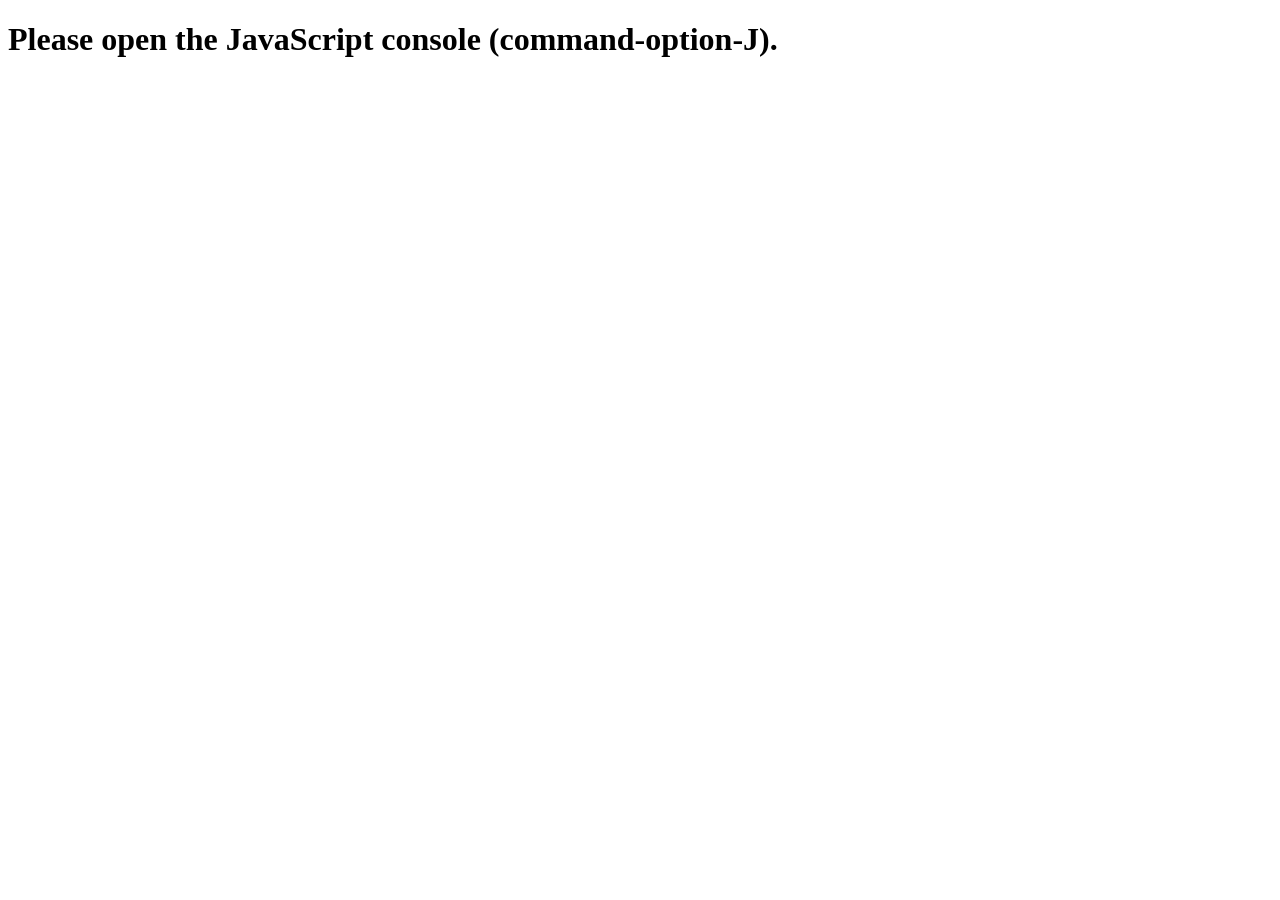
<file: w6d4/sample-ajax/index.html>
<!DOCTYPE html>
<html lang="en">
<head>
  <script src="./js/jquery-1.11.3.js"></script>
  <script type="text/javascript" src="./js/index.js"></script>
</head>
<body>
  <h1>Please open the JavaScript console <b>(command-option-J)</b>.</h1>
</body>
</html>
</file>
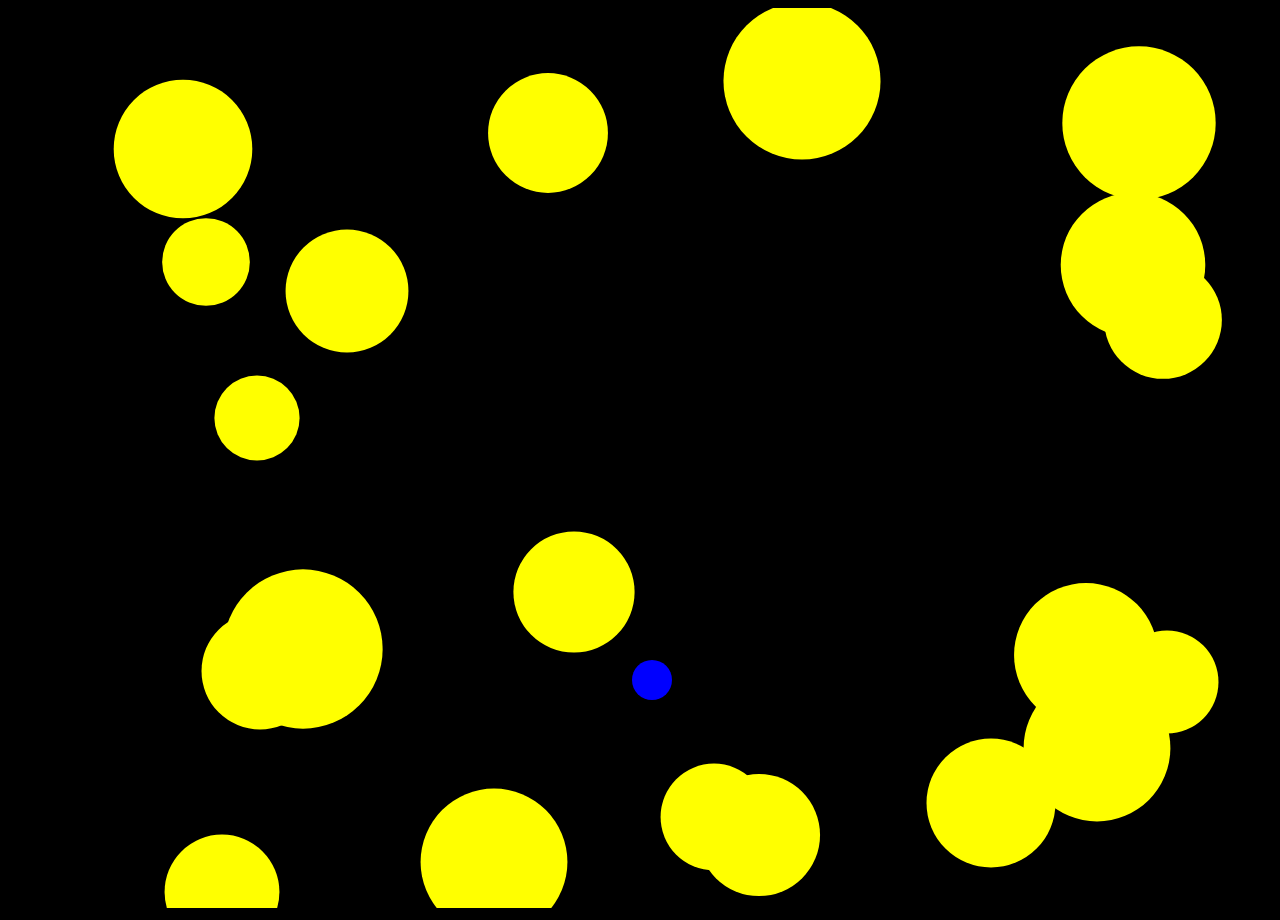
<file: w6d1/Asteroids/asteroids/index.html>
<!DOCTYPE html>
<html>
  <head>
    <meta charset="utf-8">
    <title></title>
  </head>
  <body>
    <style media="screen">
      body {
        background: black;
      }
    </style>

    <canvas></canvas>
    <script src="keymaster.js"></script>
    <script src="lib/utils.js"></script>
    <script src="lib/movingObject.js"></script>
    <script src="lib/asteroid.js"></script>
    <script src="lib/bullet.js"></script>
    <script src="lib/ship.js"></script>
    <script src="lib/game.js"></script>
    <script src="lib/gameView.js"></script>
    <script>

    var gameView = new Asteroids.GameView();
    gameView.start();
    // console.log(game.asteroids);
    // var object = new Asteroids.MovingObject(
    //   { pos: [300, 300], vel: [250, 250], radius: 200, color: "orange"}
    // );
    // object.move();
    // object.draw(ctx);
    // object.move();
    // object.draw(ctx);
    // new Circles.Game(
    //   canvasEl.width,
    //   canvasEl.height
    // ).start(canvasEl);
    </script>
  </body>
</html>
</file>
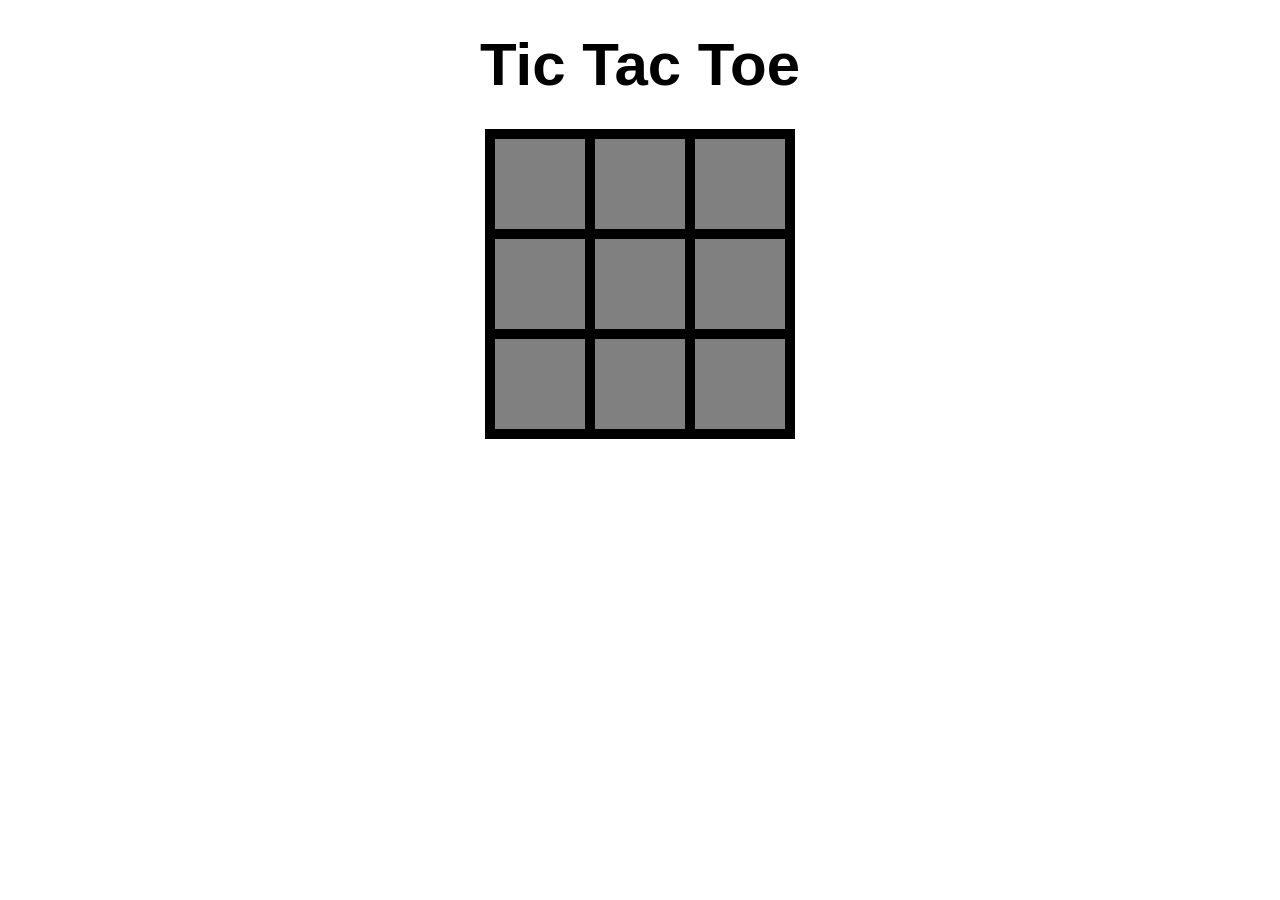
<file: w6d3/ttt.js/solution/html/index.html>
<!DOCTYPE html>
<html>
  <head>
    <meta charset="utf-8">
    <title>Tic Tac Toe</title>
    <link rel="stylesheet" type="text/css" href="../css/ttt.css">
    <script src="../js/jquery-2.1.1.js"></script>
    <script src="../js/bundle.js"></script>
  </head>

  <body>
    <h1>Tic Tac Toe</h1>
    <figure class="ttt"></figure>
  </body>
</html>
</file>
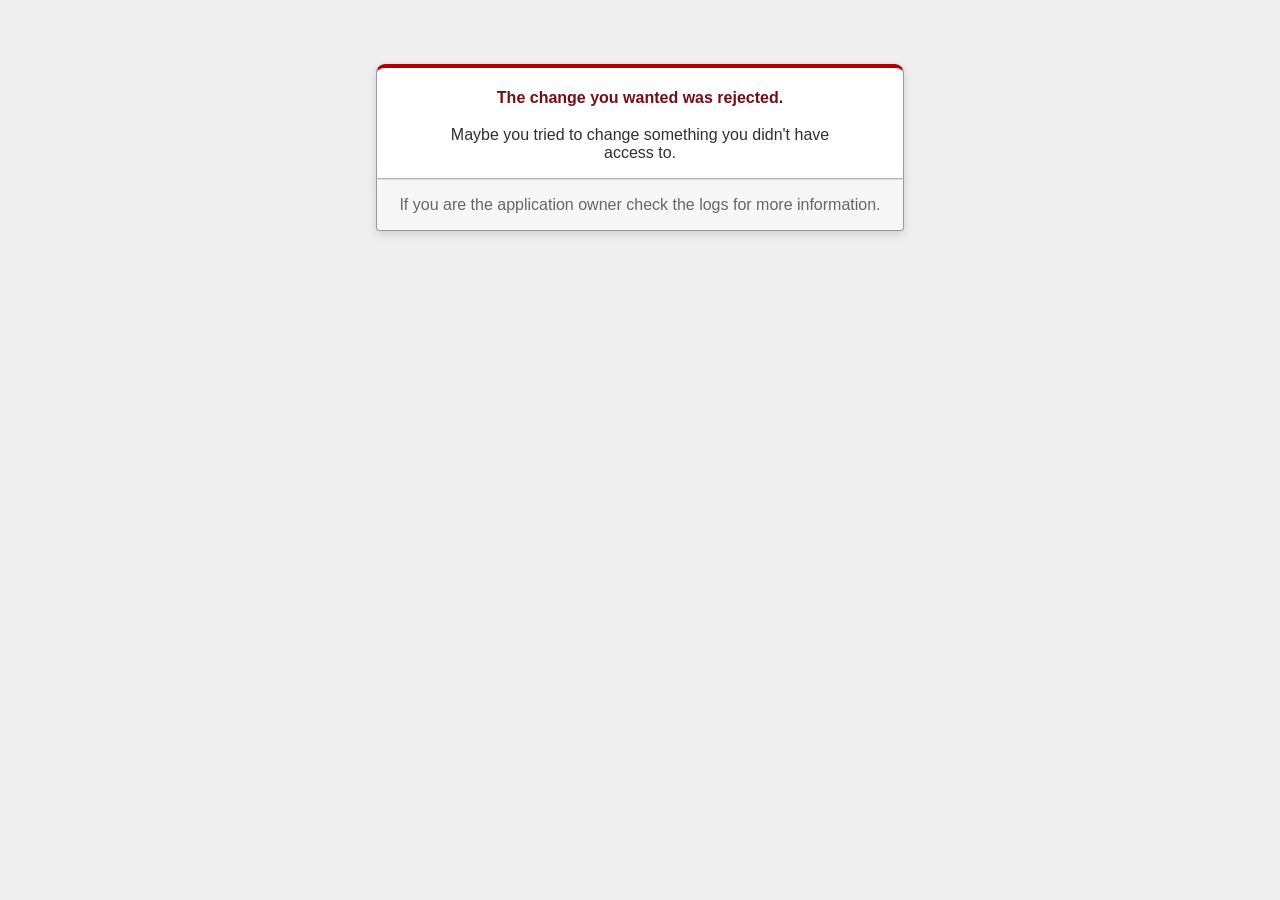
<file: w6d5/public/422.html>
<!DOCTYPE html>
<html>
<head>
  <title>The change you wanted was rejected (422)</title>
  <meta name="viewport" content="width=device-width,initial-scale=1">
  <style>
  body {
    background-color: #EFEFEF;
    color: #2E2F30;
    text-align: center;
    font-family: arial, sans-serif;
    margin: 0;
  }

  div.dialog {
    width: 95%;
    max-width: 33em;
    margin: 4em auto 0;
  }

  div.dialog > div {
    border: 1px solid #CCC;
    border-right-color: #999;
    border-left-color: #999;
    border-bottom-color: #BBB;
    border-top: #B00100 solid 4px;
    border-top-left-radius: 9px;
    border-top-right-radius: 9px;
    background-color: white;
    padding: 7px 12% 0;
    box-shadow: 0 3px 8px rgba(50, 50, 50, 0.17);
  }

  h1 {
    font-size: 100%;
    color: #730E15;
    line-height: 1.5em;
  }

  div.dialog > p {
    margin: 0 0 1em;
    padding: 1em;
    background-color: #F7F7F7;
    border: 1px solid #CCC;
    border-right-color: #999;
    border-left-color: #999;
    border-bottom-color: #999;
    border-bottom-left-radius: 4px;
    border-bottom-right-radius: 4px;
    border-top-color: #DADADA;
    color: #666;
    box-shadow: 0 3px 8px rgba(50, 50, 50, 0.17);
  }
  </style>
</head>

<body>
  <!-- This file lives in public/422.html -->
  <div class="dialog">
    <div>
      <h1>The change you wanted was rejected.</h1>
      <p>Maybe you tried to change something you didn't have access to.</p>
    </div>
    <p>If you are the application owner check the logs for more information.</p>
  </div>
</body>
</html>
</file>
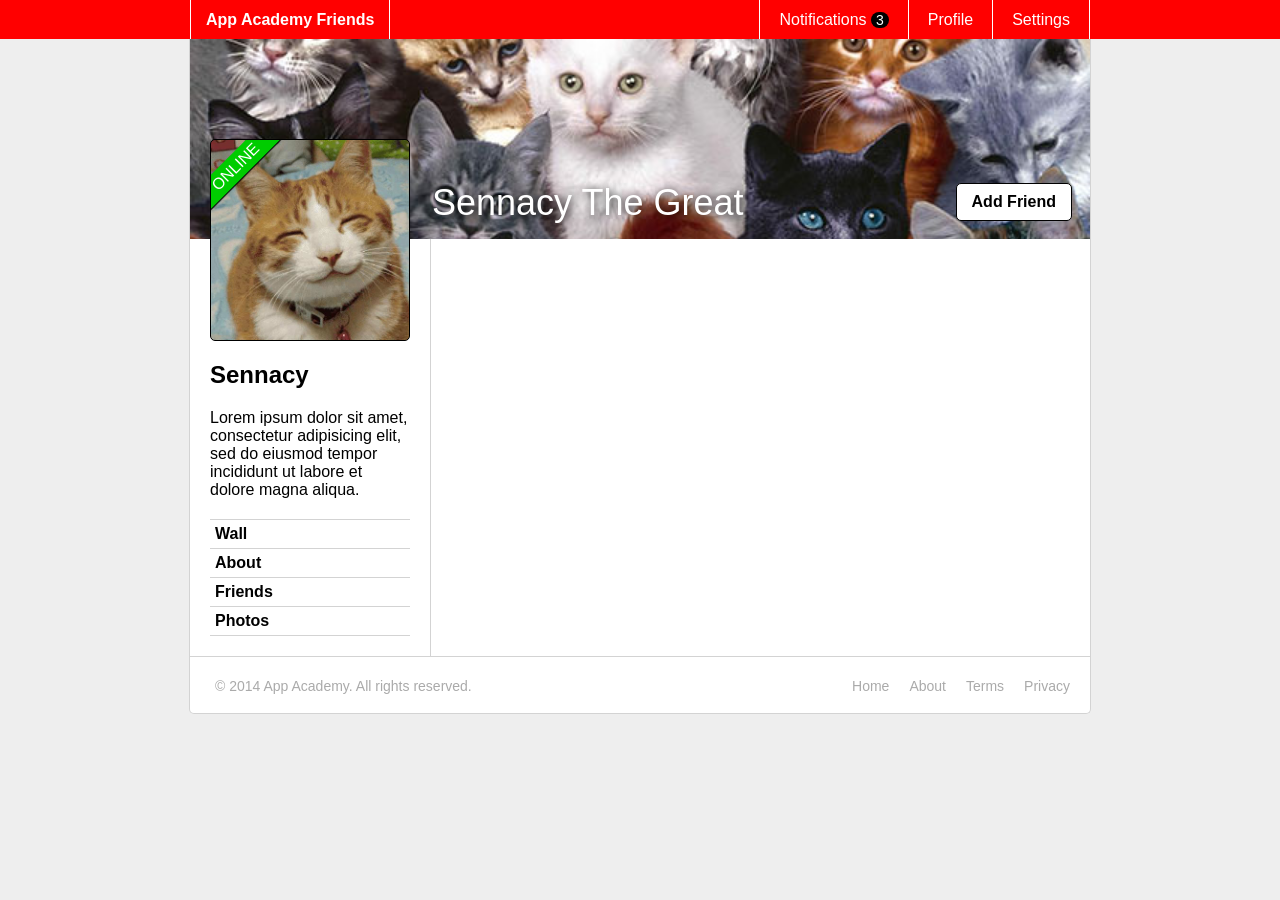
<file: w6d2/css-friends-gh-pages/skeleton/friends.html>
<!DOCTYPE html>
<html>
<head>
  <meta charset="utf-8">
  <title>App Academy Friends</title>

  <link rel="stylesheet" href="css/00-reset.css" type="text/css">
  <link rel="stylesheet" href="css/01-header.css" type="text/css">
  <link rel="stylesheet" href="css/02-notifications.css" type="text/css">
  <link rel="stylesheet" href="css/03-layout.css" type="text/css">
  <link rel="stylesheet" href="css/04-footer.css" type="text/css">
  <link rel="stylesheet" href="css/05-cats.css" type="text/css">
  <link rel="stylesheet" href="css/06-sidebar.css" type="text/css">
  <link rel="stylesheet" href="css/07-online.css" type="text/css">
  <link rel="stylesheet" href="css/08-thumbs.css" type="text/css">
  <link rel="stylesheet" href="css/09-forms.css" type="text/css">
  <link rel="stylesheet" href="css/10-posts.css" type="text/css">
  <link rel="stylesheet" href="css/11-icons.css" type="text/css">
  <link rel="stylesheet" href="css/12-modal.css" type="text/css">
</head>
<body>
  <header>
    <nav class="group">
      <h1 class="header-list nav-item"><a href="#">App Academy Friends</a></h1>
      <ul class="header-list">
        <li class="nav-item" id="notifs-dropdown"><a href="#">
            Notifications
            <span class="badge">3</span>
          </a>
          <ul class="dropdown">
            <li><a href="#">Constance hates your photo.</a></li>
            <li><a href="#">Tommy left you a insult.</a></li>
            <li><a href="#">Jonathan is not following you.</a></li>
          </ul>
        </li>
        <li class="nav-item"><a href="#">Profile</a></li>
        <li class="nav-item"><a href="#">Settings</a></li>
      </ul>
    </nav>
  </header>

  <section class="content group">
    <section class="content-header">
      <h1 class="name">Sennacy The Great</h1>
      <button type="submit" class="add-friend-btn">Add Friend</button>
    </section>

    <section class="content-sidebar">
      <section class="profile-picture">
        <span class="online-tag">ONLINE</span>
      </section>
      <section class="profile-info">
        <h1>Sennacy</h1>
        <p>
          Lorem ipsum dolor sit amet, consectetur adipisicing elit, sed do eiusmod tempor incididunt ut labore et dolore magna aliqua.
        </p>
      </section>
      <section class="profile-nav">
        <ul>
          <li class="profile-nav-item"><a href="#">Wall</a></li>
          <li class="profile-nav-item"><a href="#">About</a></li>
          <li class="profile-nav-item"><a href="#">Friends</a></li>
          <li class="profile-nav-item"><a href="#">Photos</a></li>
        </ul>
      </section>
    </section>
    <section class="content-main"></section>
  </section>
  <section class="footer">
    <h1 class="footer-list">© 2014 App Academy. All rights reserved.</h1>
    <ul class="footer-list">
      <li class="footer-item"><a href="#">Home</a></li>
      <li class="footer-item"><a href="#">About</a></li>
      <li class="footer-item"><a href="#">Terms</a></li>
      <li class="footer-item"><a href="#">Privacy</a></li>
    </ul>
  </section>
  <!-- YOUR HTML HERE -->

  <script src="../shared/js/jquery.js"></script>
  <script>

  </script>

</body>
</html>
</file>
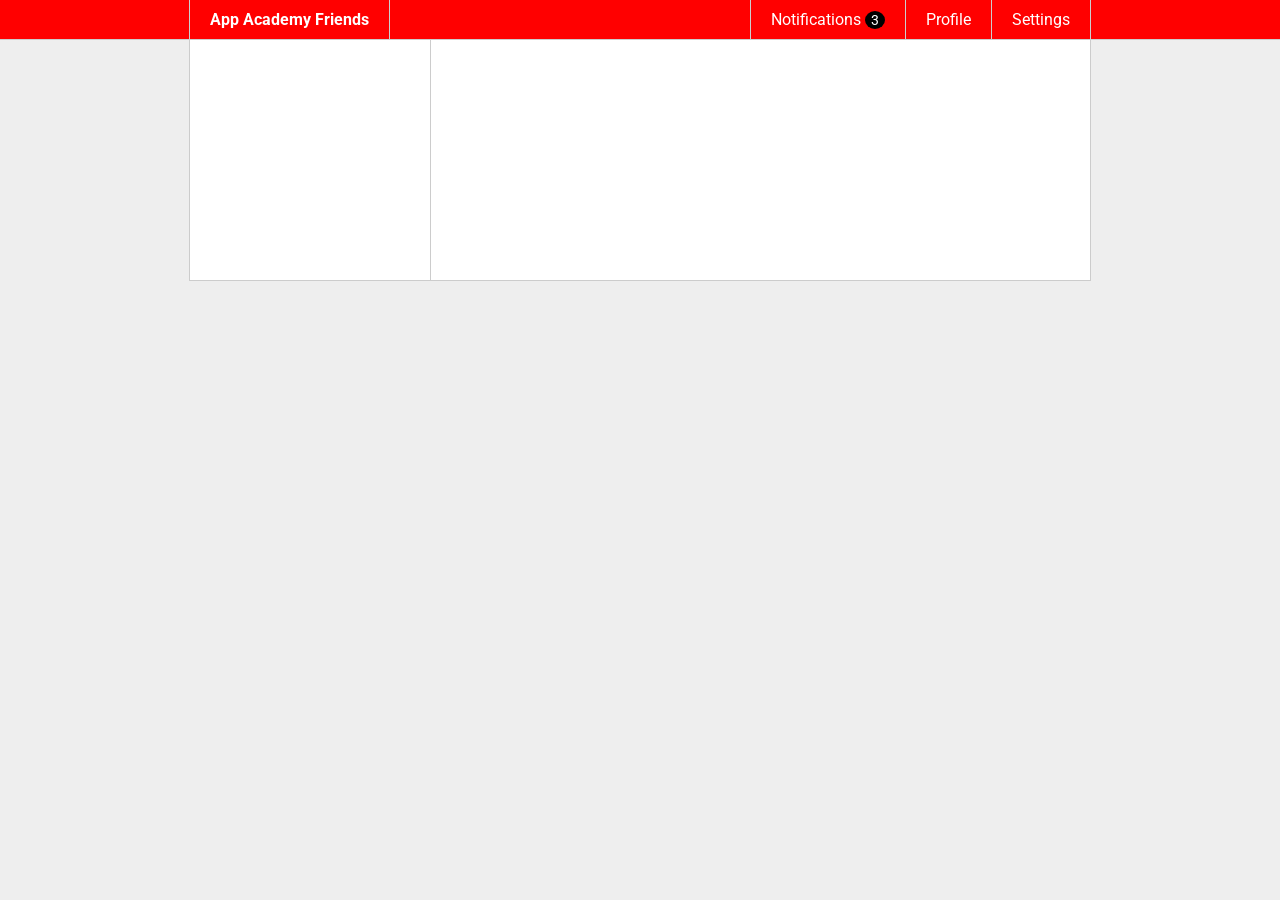
<file: w6d2/css-friends-gh-pages/solution/03-layout.html>
<!DOCTYPE html>
<html>
<head>
  <meta charset="utf-8">
  <title>App Academy Friends | PHASE 3: Layout</title>
  <link rel="stylesheet" href="http://fonts.googleapis.com/css?family=Roboto:300,400,700" type="text/css">
  <link rel="stylesheet" href="css/00-reset.css" type="text/css">
  <link rel="stylesheet" href="css/01-header.css" type="text/css">
  <link rel="stylesheet" href="css/02-notifications.css" type="text/css">
  <link rel="stylesheet" href="css/03-layout.css" type="text/css">
</head>
<body>

  <header class="header">
    <nav class="header-nav group">

      <h1 class="header-logo">
        <a href="#">App Academy Friends</a>
      </h1>

      <ul class="header-list group">
        <li>
          <a href="#">Notifications <strong class="badge">3</strong></a>
          <ul class="header-notifications">
            <li><a href="#">Constance likes your photo.</a></li>
            <li><a href="#">Tommy left you a comment.</a></li>
            <li><a href="#">Jonathan is now following you.</a></li>
          </ul>
        </li>
        <li><a href="#">Profile</a></li>
        <li><a href="#">Settings</a></li>
      </ul>

    </nav>
  </header>

  <main class="content group">
    <section class="content-sidebar">

    </section>
    <section class="content-main">

    </section>
  </main>

</body>
</html>
</file>
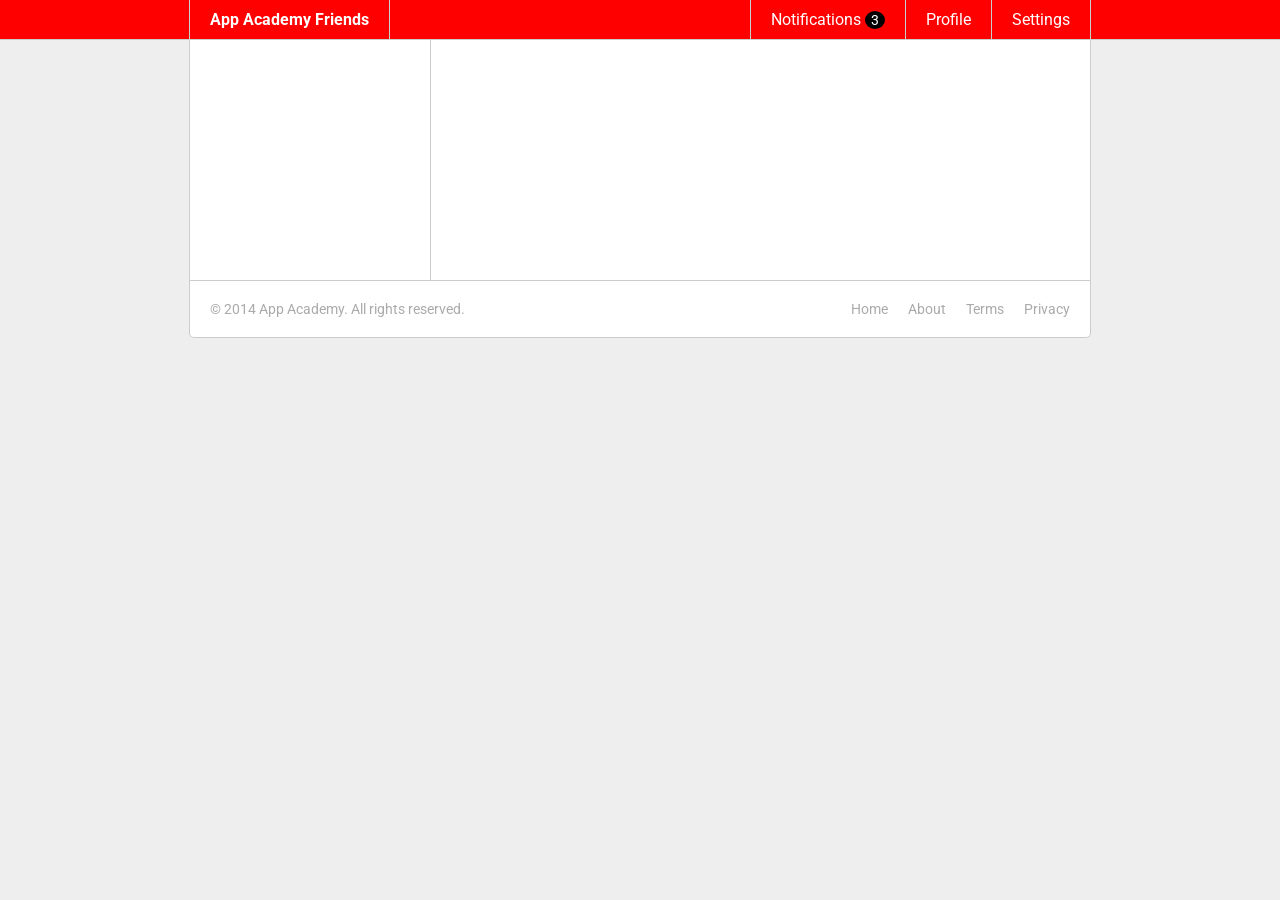
<file: w6d2/css-friends-gh-pages/solution/04-footer.html>
<!DOCTYPE html>
<html>
<head>
  <meta charset="utf-8">
  <title>App Academy Friends | PHASE 4: Footer</title>
  <link rel="stylesheet" href="http://fonts.googleapis.com/css?family=Roboto:300,400,700" type="text/css">
  <link rel="stylesheet" href="css/00-reset.css" type="text/css">
  <link rel="stylesheet" href="css/01-header.css" type="text/css">
  <link rel="stylesheet" href="css/02-notifications.css" type="text/css">
  <link rel="stylesheet" href="css/03-layout.css" type="text/css">
  <link rel="stylesheet" href="css/04-footer.css" type="text/css">
</head>
<body>

  <header class="header">
    <nav class="header-nav group">

      <h1 class="header-logo">
        <a href="#">App Academy Friends</a>
      </h1>

      <ul class="header-list group">
        <li>
          <a href="#">Notifications <strong class="badge">3</strong></a>
          <ul class="header-notifications">
            <li><a href="#">Constance likes your photo.</a></li>
            <li><a href="#">Tommy left you a comment.</a></li>
            <li><a href="#">Jonathan is now following you.</a></li>
          </ul>
        </li>
        <li><a href="#">Profile</a></li>
        <li><a href="#">Settings</a></li>
      </ul>

    </nav>
  </header>

  <main class="content group">
    <section class="content-sidebar">

    </section>
    <section class="content-main">

    </section>
  </main>

  <footer class="footer group">

    <small class="footer-copy">
      &copy; 2014 App Academy. All rights reserved.
    </small>

    <ul class="footer-links group">
      <li><a href="#">Home</a></li>
      <li><a href="#">About</a></li>
      <li><a href="#">Terms</a></li>
      <li><a href="#">Privacy</a></li>
    </ul>

  </footer>

</body>
</html>
</file>
<file: w6d3/ttt.js/solution/css/ttt.css>
html, body, figure, figcaption, ul, li, h1 {
  margin: 0;
  padding: 0;
  border: 0;
  font: inherit;
  text-align: inherit;
}

ul {
  list-style: none;
}

.group:after {
  content: "";
  clear: both;
  display: block;
}

body {
  font-family: sans-serif;
  text-align: center;
  font-weight: bold;
}

h1 {
  font-size: 60px;
  margin: 30px;
}

ul {
  margin: 30px auto;
  width: 300px;
  border: 5px solid black;
}

li {
  float: left;
  width: 90px;
  height: 90px;
  border: 5px solid black;
  background: gray;
  cursor: pointer;
}

li:hover {
  background: yellow;
}

.x,
.o {
  background: white;
  cursor: default;
}

.x:hover,
.o:hover {
  background: white;
}

.x:after,
.o:after {
  display: block;
  width: 100%;
  font-size: 60px;
  line-height: 80px;
}

.x:after {
  content: "x";
}

.o:after {
  content: "o";
}

.game-over li {
  color: red;
  cursor: default;
  background: white;
}

.winner-x .x,
.winner-o .o {
  background: green;
  color: white;
}

figcaption {
  font-size: 30px;
}
</file>
<file: w6d2/css-friends-gh-pages/skeleton/css/01-header.css>
/* PHASE 1: Header */
body {
  font-size: 16px;
  font-family: Roboto, sans-serif;
  font-weight: bold;
  background: #eee;
}

header {
  background: #f00;
  height: 39px;
}

.header-list {
  color: white;
}

.nav-item {
  float:left;
  padding: 11px 15px 10px 15px;
  border-right: 1px solid white;
  margin: 0px;
}

.nav-item:first-of-type {
  border-left: 1px solid white;
}

li.nav-item {
  padding-left: 19px;
  padding-right: 19px;
}

.nav-item:hover {
  background: #000;
}

nav {
  width: 900px;
  left: auto;
  right: auto;
  margin-left: auto;
  margin-right: auto;
}

h1.header-list {
  float: left;
  display: block;

  left: 100px;
  /*right: 50px;*/
}

ul.header-list {
  float: right;
  font-weight: normal;
}
</file>
<file: w6d2/css-friends-gh-pages/skeleton/css/02-notifications.css>
/* PHASE 2: Notifications */
.badge{
  padding: 0px 5px 0px 5px;
  border-radius: 12px;
  background: #000;
  font-weight: lighter;
  font-size: 14px;
}

header{
  position: relative;
  z-index: 1;
}

#notifs-dropdown:hover .badge{
  background: red;
}

#notifs-dropdown{
  position:relative;
}

#notifs-dropdown:hover .dropdown{
  display: block;
}

.dropdown{
  margin-top: 10px;
  background: white;
  color: black;
  display: none;
  overflow: visible;
  padding: inherit;
  border: 1px solid lightgray;
  position: absolute;
  left: 0px;
  padding: 0px;
  border-bottom-left-radius: 5px;
  border-bottom-right-radius: 5px;
}

.dropdown li {
  border-bottom: 1px solid lightgray;
  padding: 10px 16px 10px 16px;
  white-space: nowrap;
  font-weight: normal;
  font-size: 14px;
}

.dropdown:last-child{
  border-bottom: 0px solid lightgray;
}
</file>
<file: w6d2/css-friends-gh-pages/skeleton/css/03-layout.css>
/* PHASE 3: Layout */

.content {
  min-height: 200px;
  position: relative;
  background: white;
  width: 900px;
  left: auto;
  right: auto;
  margin-left: auto;
  margin-right: auto;
  border-bottom: 1px solid lightgrey;
  border-left: 1px solid lightgrey;
  border-right: 1px solid lightgrey;
}

.content::before {
  content: "";
  display: block;
  position: absolute;
  width: 1px;
  top: 200px;
  bottom: 0px;
  left: 240px;
  background: lightgrey;
}

.content-sidebar {
  float: left;
  display: block;
  width: 200px;
  /*position: absolute;*/
  min-height: 200px;
  /*border-right: 1px solid lightgrey;*/
  padding: 20px;
}

.content-main {
  float: right;
  display: block;
  /*left: auto;*/
  /*position: absolute;*/
  width: 620px;
  min-height: 200px;
  padding: 20px;
}
</file>
<file: w6d2/css-friends-gh-pages/skeleton/css/04-footer.css>
/* PHASE 4: Footer */
.footer{
  width: 900px;
  left: auto;
  right: auto;
  margin-left: auto;
  margin-right: auto;
  background: white;
  border-left: 1px solid lightgrey;
  border-right:1px solid lightgrey;
  border-bottom: 1px solid lightgrey;
  border-bottom-left-radius: 5px;
  border-bottom-right-radius: 5px;
  height: 56px;
  color: #aaa;
  font-weight: lighter;
}

ul.footer-list {
  float: right;
}

li.footer-item, h1.footer-list{
  float:left;
  padding: 21px 10px;
  font-size: 14px;
}

h1.footer-list{
  padding-left: 25px;
}

li.footer-item:hover{
  color: black;
}

li.footer-item:last-of-type {
  padding-right: 20px
}
</file>
<file: w6d2/css-friends-gh-pages/skeleton/css/05-cats.css>
/* PHASE 5: Cats */
.content-header {
  height: 200px;
  border: 1px;
  background-image: url("../../shared/img/cats.jpg");
  background-size: cover;
  position: relative;
  line-height: 1;
}

.name {
  position: absolute;
  bottom: 0px;
  color: white;
  left: 242px;
  font-size: 36px;
  font-weight: 300;
  padding-bottom: 18px;
  text-shadow: 1px 1px 10px black;
}

.add-friend-btn {
  position: absolute;
  bottom: 18px;
  right: 18px;
  background: #fff;
  border-radius: 5px;
  border: 1px solid black;
  padding: 10px 15px;
}
</file>
<file: w6d2/css-friends-gh-pages/skeleton/css/06-sidebar.css>
/* PHASE 6: Sidebar */
.profile-picture {
  background-image: url("../../shared/img/cat.jpg");
  background-size: cover;
  height: 200px;
  border: 1px solid black;
  border-radius: 5px;
  display: block;
  margin-top: -120px;
  position: relative;
  overflow: hidden;
}

.profile-info h1{
  font-size: 24px;
  padding: 20px 0px;
}

.profile-info p{
  font-weight: normal;
  padding-bottom: 20px;
}

.profile-nav-item{
  padding: 5px;
  border-bottom: 1px solid lightgrey;
}

.profile-nav-item:hover{
  background: #eee;
}

.profile-nav-item:first-of-type{
  border-top: 1px solid lightgrey;
}
</file>
<file: w6d2/css-friends-gh-pages/skeleton/css/07-online.css>
/* PHASE 7: Online */
.online-tag {
  color: white;
  background-color: #0c0;
  box-shadow: 1px 1px 1px black;
  padding: 3px 20px;
  font-weight: 300;
  font: 12px;
  position: absolute;
  margin-left: -25px;
  top: 15px;
  transform: rotate(-45deg);
  /*background-clip: content-box;*/
}
</file>
<file: w6d2/css-friends-gh-pages/skeleton/css/08-thumbs.css>
/* PHASE 8: Thumbs */
</file>
<file: w6d2/css-friends-gh-pages/skeleton/css/09-forms.css>
/* PHASE 9: Forms */
</file>
<file: w6d2/css-friends-gh-pages/skeleton/css/10-posts.css>
/* PHASE 10: Posts */
</file>
<file: w6d2/css-friends-gh-pages/skeleton/css/11-icons.css>
/* PHASE 11: Icons */
</file>
<file: w6d2/css-friends-gh-pages/skeleton/css/12-modal.css>
/* PHASE 12: Modal */
</file>
<file: w6d2/css-friends-gh-pages/solution/css/01-header.css>
/* PHASE 1: Header */

body {
  font-family: "Roboto", sans-serif;
  font-size: 16px;
  font-weight: 400;
  background: #eee;
}

.header {
  background: #f00;
  color: #fff;
  border-bottom: 1px solid #ccc;
}

.header a {
  display: block;
  padding: 10px 20px;
}

.header-nav {
  margin: 0 auto;
  width: 900px;
  border-left: 1px solid #ccc;
  border-right: 1px solid #ccc;
}

.header-logo {
  float: left;
  border-right: 1px solid #ccc;
  font-weight: 700;
}

.header-logo:hover {
  background: #000;
}

.header-list {
  float: right;
}

.header-list > li {
  float: left;
  border-left: 1px solid #ccc;
}

.header-list > li:hover {
  background: #000;
}
</file>
<file: w6d2/css-friends-gh-pages/solution/css/02-notifications.css>
/* PHASE 2: Notifications */

.badge {
  display: inline;
  font-size: 14px;
  padding: 1px 6px;
  background: #000;
  border-radius: 50%;
}

li:hover .badge {
  background: #f00;
}

.header {
  position: relative;
  z-index: 1;
}

.header-list > li {
  position: relative;
}

.header-notifications {
  display: none;
  position: absolute;
  left: -1px;
  font-size: 14px;
  white-space: nowrap;
  background: #fff;
  border-left: 1px solid #ccc;
  border-right: 1px solid #ccc;
  border-bottom: 1px solid #ccc;
  border-bottom-left-radius: 5px;
  border-bottom-right-radius: 5px;
  overflow: hidden;
}

li:hover .header-notifications {
  display: block;
}

.header-notifications > li {
  border-top: 1px solid #ccc;
  color: #000;
}

.header-notifications > li:hover {
  background: #eee;
}
</file>
<file: w6d2/css-friends-gh-pages/solution/css/03-layout.css>
/* PHASE 3: Layout */

.content {
  position: relative;
  margin: 0 auto;
  background: #fff;
  width: 900px;
  border-left: 1px solid #ccc;
  border-right: 1px solid #ccc;
  border-bottom: 1px solid #ccc;
}

.content:before {
  content: "";
  display: block;
  position: absolute;
  top: 0;
  bottom: 0;
  left: 240px;
  width: 1px;
  background: #ccc;
}

.content-sidebar {
  float: left;
  width: 200px;
  min-height: 200px;
  padding: 20px;
}

.content-main {
  float: left;
  width: 620px;
  min-height: 200px;
  padding: 20px;
}
</file>
<file: w6d2/css-friends-gh-pages/solution/css/04-footer.css>
/* PHASE 4: Footer */

.footer {
  width: 900px;
  margin: 0 auto 50px auto;
  background: #fff;
  color: #aaa;
  font-size: 14px;
  border-left: 1px solid #ccc;
  border-right: 1px solid #ccc;
  border-bottom: 1px solid #ccc;
  border-bottom-left-radius: 5px;
  border-bottom-right-radius: 5px;
}

.footer-copy {
  display: block;
  padding: 20px;
  float: left;
}

.footer-links {
  padding: 20px;
  float: right;
}

.footer-links > li {
  float: left;
  padding: 0 0 0 20px;
}

.footer a:hover {
  color: #000;
}
</file>
